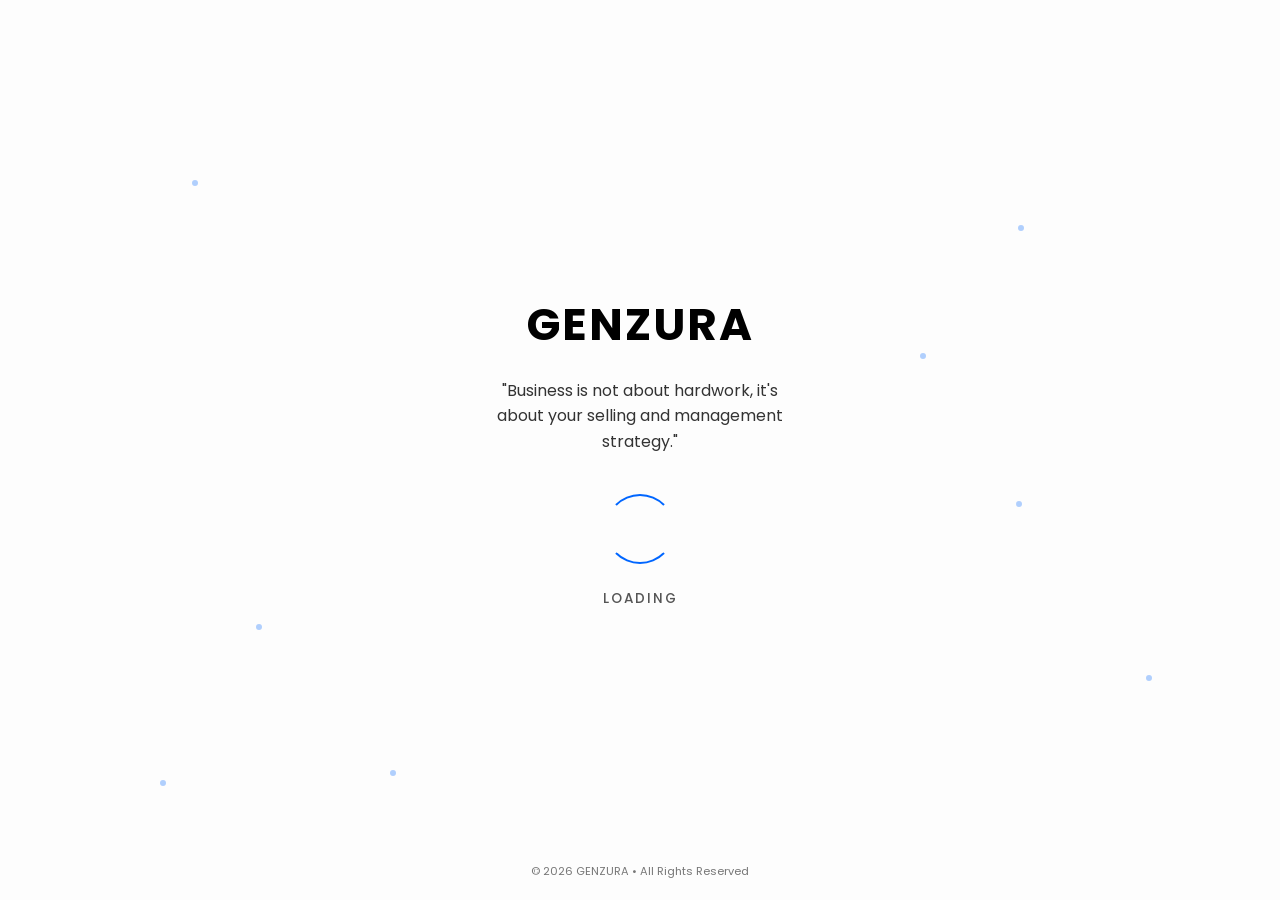
<file: index.html>
<!DOCTYPE html>
<html lang="en">
<head>
    <meta charset="UTF-8">
    <meta name="viewport" content="width=device-width, initial-scale=1.0">
    <title>GENZURA | Loading</title>
    <link rel="manifest" href="/manifest.json">
<meta name="theme-color" content="#000000">
<link rel="apple-touch-icon" href="/icons/icon-192.png">
    <link href="https://fonts.googleapis.com/css2?family=Poppins:wght@300;400;500;600;700&display=swap" rel="stylesheet">
    <style>
        * {
            margin: 0;
            padding: 0;
            box-sizing: border-box;
        }
        
        body {
            font-family: 'Poppins', sans-serif;
            background-color: #fdfdfd;
            height: 100vh;
            display: flex;
            justify-content: center;
            align-items: center;
            overflow: hidden;
            position: fixed;
            width: 100%;
            color: #000;
        }
        
        .splash-container {
            text-align: center;
            padding: 20px;
            width: 100%;
            max-width: 100%;
            position: relative;
            z-index: 10;
        }
        
        .brand-name {
            font-size: 2.8rem;
            font-weight: 700;
            margin-bottom: 20px;
            letter-spacing: 2px;
            color: #000;
            position: relative;
        }
        
        .quote {
            font-size: 1rem;
            max-width: 300px;
            margin: 0 auto 40px;
            line-height: 1.6;
            color: #333;
            font-weight: 400;
        }
        
        .spinner-container {
            position: relative;
            width: 70px;
            height: 70px;
            margin: 0 auto 25px;
        }
        
        .spinner {
            position: absolute;
            width: 100%;
            height: 100%;
            border-radius: 50%;
            border: 2px solid transparent;
        }
        
        .spinner-1 {
            top: 0;
            left: 0;
            border-top: 2px solid #0066ff;
            border-right: 2px solid transparent;
            animation: spin 1.8s infinite cubic-bezier(0.68, -0.55, 0.27, 1.55);
        }
        
        .spinner-2 {
            top: 0;
            left: 0;
            border-bottom: 2px solid #0066ff;
            border-left: 2px solid transparent;
            animation: spin-reverse 1.5s infinite cubic-bezier(0.68, -0.55, 0.27, 1.55);
        }
        
        .loading-text {
            font-size: 0.85rem;
            color: #555;
            letter-spacing: 2px;
            text-transform: uppercase;
            font-weight: 500;
        }
        
        .copyright {
            position: absolute;
            bottom: 20px;
            width: 100%;
            text-align: center;
            color: #777;
            font-size: 0.7rem;
        }
        
        /* Minimalist animated elements */
        .dot {
            position: absolute;
            width: 6px;
            height: 6px;
            background-color: #0066ff;
            border-radius: 50%;
            opacity: 0.3;
        }
        
        .line {
            position: absolute;
            height: 1px;
            background-color: #0066ff;
            opacity: 0.2;
            animation: line-grow 8s infinite linear;
        }
        
        @keyframes spin {
            0% { transform: rotate(0deg); }
            100% { transform: rotate(360deg); }
        }
        
        @keyframes spin-reverse {
            0% { transform: rotate(0deg); }
            100% { transform: rotate(-360deg); }
        }
        
        @keyframes line-grow {
            0% { width: 0px; opacity: 0; }
            10% { opacity: 0.2; }
            50% { width: 80px; }
            90% { opacity: 0.2; }
            100% { width: 0px; opacity: 0; }
        }
        
        /* Mobile-specific optimizations */
        @media (max-width: 480px) {
            .brand-name {
                font-size: 2.2rem;
            }
            
            .quote {
                font-size: 0.9rem;
                max-width: 260px;
                margin-bottom: 35px;
            }
            
            .spinner-container {
                width: 60px;
                height: 60px;
            }
        }
        
        @media (max-height: 600px) {
            .brand-name {
                margin-bottom: 15px;
                font-size: 2rem;
            }
            
            .quote {
                margin-bottom: 30px;
                font-size: 0.85rem;
            }
            
            .copyright {
                bottom: 15px;
            }
        }
    </style>
</head>
<body>
    <!-- Minimalist animated elements -->
    <div class="dot" style="top: 20%; left: 15%;"></div>
    <div class="dot" style="top: 75%; right: 10%;"></div>
    <div class="dot" style="bottom: 30%; left: 20%;"></div>
    <div class="dot" style="top: 25%; right: 20%;"></div>
    
    <div class="line" style="top: 18%; left: 18%; transform: rotate(45deg);"></div>
    <div class="line" style="bottom: 22%; right: 15%; transform: rotate(-30deg);"></div>
    <div class="line" style="top: 70%; left: 10%; transform: rotate(15deg);"></div>
    <div class="line" style="bottom: 15%; right: 25%; transform: rotate(-60deg);"></div>

    <!-- Main content -->
    <div class="splash-container">
        <h1 class="brand-name">GENZURA</h1>
        <p class="quote">"Business is not about hardwork, it's about your selling and management strategy."</p>
        
        <div class="spinner-container">
            <div class="spinner spinner-1"></div>
            <div class="spinner spinner-2"></div>
        </div>
        
        <p class="loading-text">Loading</p>
    </div>
    
    <div class="copyright">
        © 2026 GENZURA • All Rights Reserved
    </div>

    <script>
        // Preload the next page (login.html)
        function preloadUrl(url) {
            const link = document.createElement('link');
            link.rel = 'preload';
            link.href = url;
            link.as = 'document';
            document.head.appendChild(link);
        }
        
        // Create additional minimalist elements
        function createMinimalistElements() {
            const container = document.body;
            
            // Add a few more dots
            for (let i = 0; i < 4; i++) {
                const dot = document.createElement('div');
                dot.classList.add('dot');
                
                const top = Math.random() * 80 + 10;
                const left = Math.random() * 80 + 10;
                
                dot.style.top = `${top}%`;
                dot.style.left = `${left}%`;
                
                // Random slight animation
                dot.style.animation = `pulse ${Math.random() * 3 + 2}s infinite alternate`;
                
                container.appendChild(dot);
            }
        }
        
        // Preload the login page and create elements
        window.addEventListener('load', function() {
            preloadUrl('login.html');
            createMinimalistElements();
        });
        
        // Redirect after 3 seconds
        setTimeout(function() {
            window.location.href = 'login.html';
        }, 3000);
    </script>
    <script>
    if ("serviceWorker" in navigator) {
      window.addEventListener("load", () => {
        navigator.serviceWorker
          .register("/service-worker.js")
          .then((reg) => console.log("✅ Service Worker registered:", reg.scope))
          .catch((err) => console.log("❌ Service Worker failed:", err));
      });
    }
  </script>
</body>
</html>
</file>
